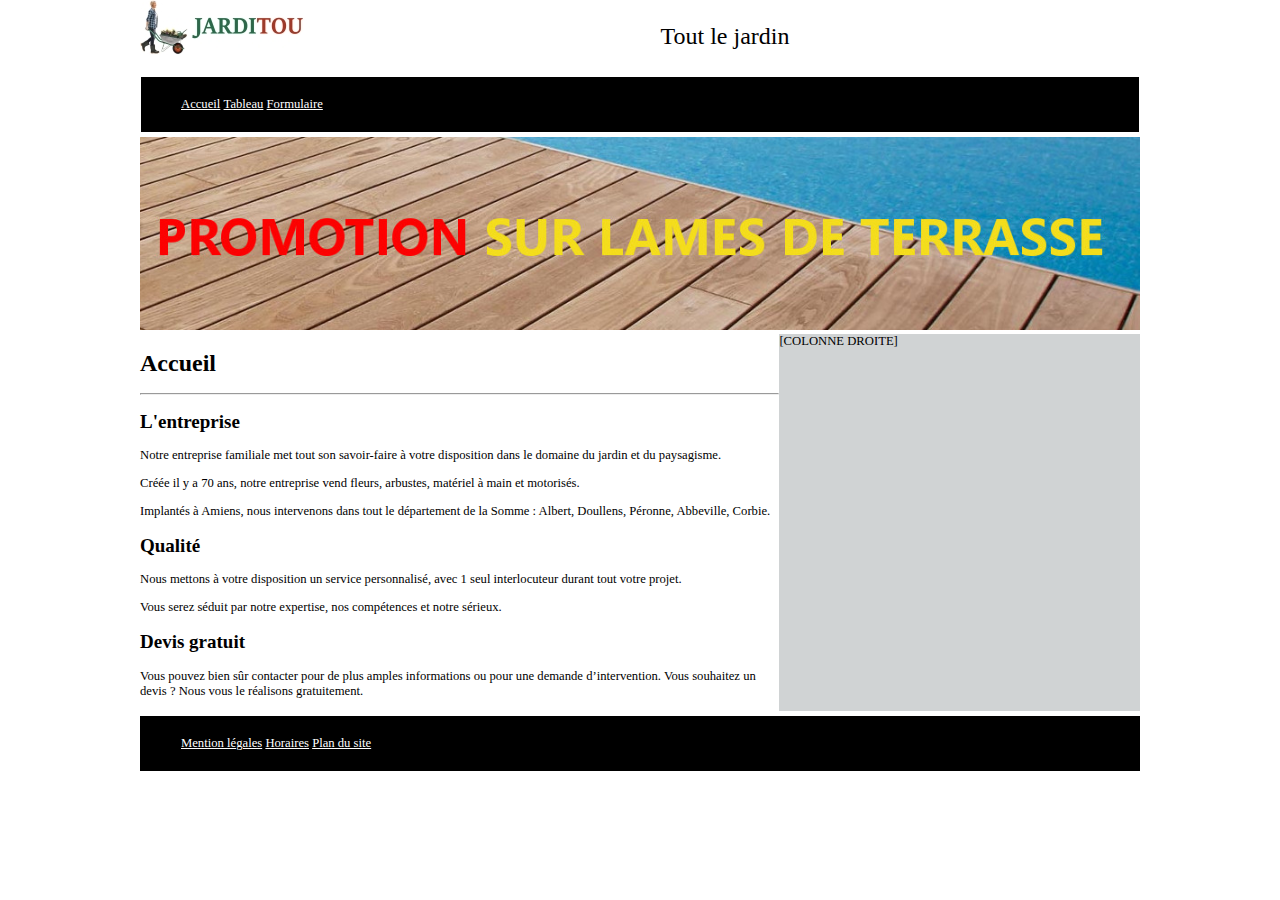
<file: index.html>
<!DOCTYPE html>
<html lang="fr">

<head>
    <meta charset="utf-8">
    <meta name="viewport" content="width=device-width, initial-scale=1, shrink-to-fit=no">
    <meta http-equiv="X-UA-Compatible" content="ie=edge">
    <meta name="Jarditou" content="Jarditou" />
    <title>Jarditou</title>
    <link rel="stylesheet" href="feuilledestyle.css">
</head>

<body>
    <nav>
        <div class="box">
            <div><img src="images/jarditou_logo.jpg" alt="Logo Jarditou" id="jarditoulogo" title="Logo Jarditou"> </div>
            <div class="slogan">Tout le jardin</div>
        </div>
        <ul>
            <li><a href="index.html" title="Accueil">Accueil</a></li>
            <li><a href="tableaucss.html" title="Tableau">Tableau</a></li>
            <li><a href="contactcss.html" title="Contact">Formulaire</a></li>
        </ul>
        <img src="images/promotion.jpg" alt="Affiche de promotion sur les lames de terrasse" id="imagepromotion" title="Affiche de promotion sur les lames de terrasse">
    </nav>
    <div class="box">
        <div>
            <section>
                <h1><b>Accueil</b></h1>
            </section>
            <hr>
            <section>
                <article>
                    <h2><b>L'entreprise</b></h2>
                    <p>Notre entreprise familiale met tout son savoir-faire à votre disposition dans le domaine du jardin et du paysagisme.</p>
                    <p>Créée il y a 70 ans, notre entreprise vend fleurs, arbustes, matériel à main et motorisés.</p>
                    <p>Implantés à Amiens, nous intervenons dans tout le département de la Somme : Albert, Doullens, Péronne, Abbeville, Corbie.</p>
                </article>
            </section>
            <section>
                <article>
                    <h2><b>Qualité</b></h2>
                    <p>Nous mettons à votre disposition un service personnalisé, avec 1 seul interlocuteur durant tout votre projet.</p>
                    <p>Vous serez séduit par notre expertise, nos compétences et notre sérieux.</p>

                </article>
                <article>
                    <h2><b>Devis gratuit</b></h2>
                    <p>Vous pouvez bien sûr contacter pour de plus amples informations ou pour une demande d’intervention. Vous souhaitez un devis ? Nous vous le réalisons gratuitement.</p>

                </article>
            </section>
        </div>
        <div class="colonnedroite">[COLONNE DROITE]</div>
    </div>
    <footer>
        <ul>
            <li><a href="#" title="mention legales">Mention l&eacute;gales</a></li>
            <li><a href="#" title="horaires">Horaires</a></li>
            <li><a href="#" title="plan du site">Plan du site</a></li>
        </ul>
    </footer>
</body>

</html>
</file>
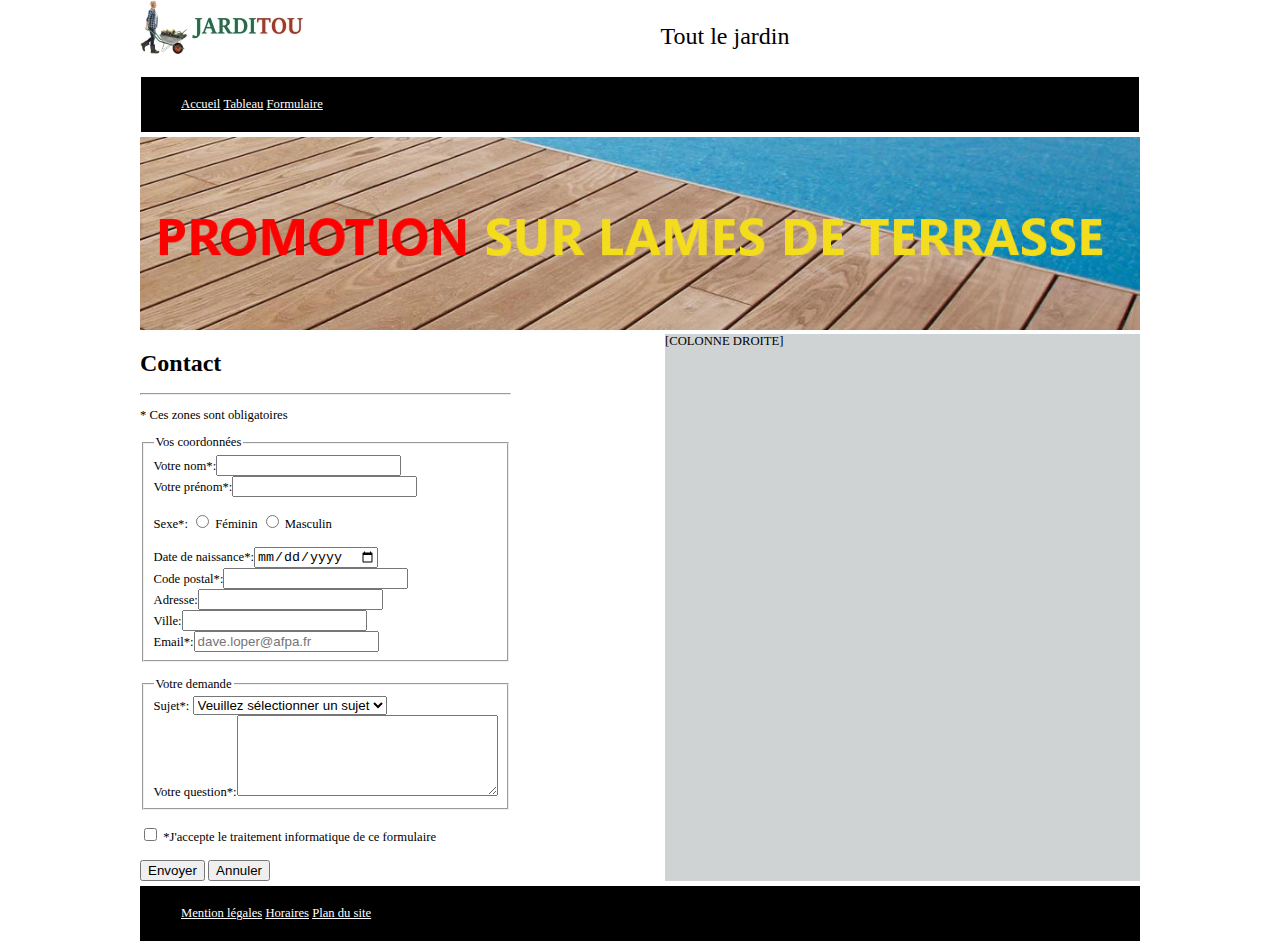
<file: contactcss.html>
<!DOCTYPE html>
<html lang="fr">

<head>
    <meta charset="utf-8">
    <meta name="viewport" content="width=device-width, initial-scale=1, shrink-to-fit=no">
    <meta http-equiv="X-UA-Compatible" content="ie=edge">
    <meta name="Jarditou" content="Jarditou" />
    <title>Jarditou</title>
    <link rel="stylesheet" href="feuilledestyle.css">
</head>

<body>
    <nav>
        <div class="box">
            <div><img src="images/jarditou_logo.jpg" alt="Logo Jarditou" id="jarditoulogo" title="Logo Jarditou"> </div>
            <div class="slogan">Tout le jardin</div>
        </div>
        <ul>
            <li><a href="index.html" title="Accueil">Accueil</a></li>
            <li><a href="tableaucss.html" title="Tableau">Tableau</a></li>
            <li><a href="contactcss.html" title="Contact">Formulaire</a></li>
        </ul>
        <img src="images/promotion.jpg" alt="Affiche de promotion sur les lames de terrasse" id="imagepromotion" title="Affiche de promotion sur les lames de terrasse">
    </nav>
    <div class="box">
        <div>
            <section>
                <h1><b>Contact</b></h1>
            </section>
            <hr>
            <p>* Ces zones sont obligatoires</p>
            <form action="http://bienvu.net/script.php" method="post" id="formulaire_contact">
                <fieldset>
                    <legend>Vos coordonn&eacute;es</legend>
                    <label for="nom">Votre nom*:</label><input type="text" name="nom" id="nom" required title="Entrez votre nom (que des caractères entre a et z)"><br>
                    <label for="prenom">Votre pr&eacute;nom*:</label><input type="text" name="prenom" id="prenom" required title="Entrez votre pr&eacute;nom (que des caractères entre a et z)"><br>
                    <br> Sexe*:
                    <input type="radio" name="sexe" value="Feminin"> F&eacute;minin
                    <input type="radio" name="sexe" value="Masculin"> Masculin <br>
                    <br>
                    <label for="date">Date de naissance*:</label><input type="date" name="ddn" id="date" required title="Entrez votre date de naissance"><br>
                    <label for="codepostal">Code postal*:</label><input type="text" name="codepostal" id="codepostal" required title="Entrez votre code postal"><br>
                    <label for="adresse">Adresse:</label><input type="text" name="adresse" id="adresse"><br>
                    <label for="ville">Ville:</label><input type="text" name="ville" id="ville"><br>
                    <label for="email">Email*:</label><input type="text" name="email" id="email" placeholder="dave.loper@afpa.fr" required title="Entrez votre adresse email">


                </fieldset>
                <br>
                <fieldset>
                    <legend>Votre demande</legend>
                    <label for="sujet">Sujet*:</label>
                    <select id="sujet"> 
    <option value="Veulliez selectionner un sujet" disabled selected > Veuillez s&eacute;lectionner un sujet</option>
    <option value="Mes commandes">Mes commandes</option>
    <option value="Question sur un produit">Question sur un produit</option>
    <option value="Reclamation">R&eacute;clamation</option>
    <option value="Autres">Autres</option>
</select><br> Votre question*:<textarea name="question" rows="5" cols="30" required title="Posez votre question"></textarea>

                </fieldset>
                <br>
                <input type="checkbox" value="J'accepte le traitement informatique de ce formulaire" required title="Cochez cette case pour continuer"> *J'accepte le traitement informatique de ce formulaire <br>
                <br>
                <input type="submit" value="Envoyer">
                <input type="reset" value="Annuler">
            </form>
        </div>
        <div class="colonnedroite">[COLONNE DROITE]</div>
    </div>
    <footer>
        <ul>
            <li><a href="#" title="mention legales">Mention l&eacute;gales</a></li>
            <li><a href="#" title="horaires">Horaires</a></li>
            <li><a href="#" title="plan du site">Plan du site</a></li>
        </ul>
    </footer>
</body>

</html>
</file>
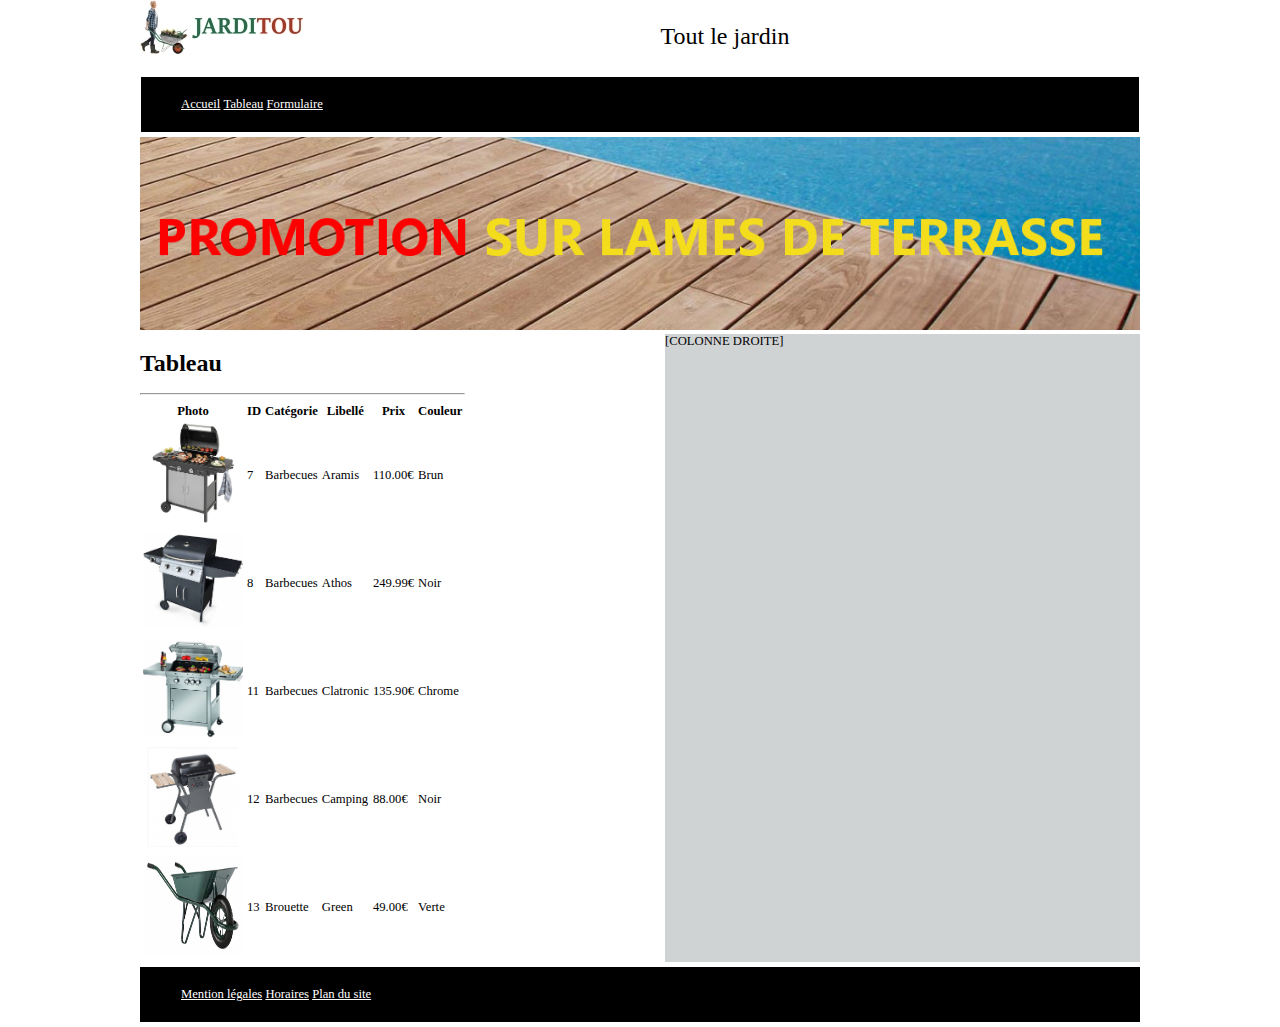
<file: tableaucss.html>
<!DOCTYPE html>
<html lang="fr">

<head>
    <meta charset="utf-8">
    <meta name="viewport" content="width=device-width, initial-scale=1, shrink-to-fit=no">
    <meta http-equiv="X-UA-Compatible" content="ie=edge">
    <meta name="Jarditou" content="Jarditou" />
    <title>Jarditou</title>
    <link rel="stylesheet" href="feuilledestyle.css">
</head>

<body>
    <nav>
        <div class="box">
            <div><img src="images/jarditou_logo.jpg" alt="Logo Jarditou" id="jarditoulogo" title="Logo Jarditou"> </div>
            <div class="slogan">Tout le jardin</div>
        </div>
        <ul>
            <li><a href="index.html" title="Accueil">Accueil</a></li>
            <li><a href="tableaucss.html" title="Tableau">Tableau</a></li>
            <li><a href="contactcss.html" title="Contact">Formulaire</a></li>
        </ul>
        <img src="images/promotion.jpg" alt="Affiche de promotion sur les lames de terrasse" id="imagepromotion" title="Affiche de promotion sur les lames de terrasse">
    </nav>
    <div class="box">
        <div>
            <section>
                <h1><b>Tableau</b></h1>
            </section>
            <hr>
            <table>
                <thead>
                    <tr>
                        <th>Photo</th>
                        <th>ID</th>
                        <th>Cat&eacute;gorie</th>
                        <th>Libell&eacute;</th>
                        <th>Prix</th>
                        <th>Couleur</th>
                    </tr>
                </thead>
                <tbody>
                    <tr>
                        <td><img src="jarditou_photos/7.jpg" height="100" width="100" alt="Barbecues Aramis" title="Barbecues Aramis"></td>
                        <td>7</td>
                        <td>Barbecues</td>
                        <td>Aramis</td>
                        <td>110.00&euro;</td>
                        <td>Brun</td>
                    </tr>
                    <tr>
                        <td><img src="jarditou_photos/8.jpg" height="100" width="100" alt="Barbecues Athos" title="Barbecues Athos"></td>
                        <td>8</td>
                        <td>Barbecues</td>
                        <td>Athos</td>
                        <td>249.99&euro;</td>
                        <td>Noir</td>
                    </tr>
                    <tr>
                        <td><img src="jarditou_photos/11.jpg" height="100" width="100" alt="Barbecues Clatronic" title="Barbecues Clatronic"></td>
                        <td>11</td>
                        <td>Barbecues</td>
                        <td>Clatronic</td>
                        <td>135.90&euro;</td>
                        <td>Chrome</td>
                    </tr>
                    <tr>
                        <td><img src="jarditou_photos/12.jpg" height="100" width="100" alt="Barbecues Camping" title="Barbecues Camping"></td>
                        <td>12</td>
                        <td>Barbecues</td>
                        <td>Camping</td>
                        <td>88.00&euro;</td>
                        <td>Noir</td>
                    </tr>
                    <tr>
                        <td><img src="jarditou_photos/13.jpg" height="100" width="100" alt="Brouette Green" title="Brouette Green"></td>
                        <td>13</td>
                        <td>Brouette</td>
                        <td>Green</td>
                        <td>49.00&euro;</td>
                        <td>Verte</td>
                    </tr>
                </tbody>
            </table>
        </div>
        <div class="colonnedroite">[COLONNE DROITE]</div>
    </div>
    <footer>
        <ul>
            <li><a href="#" title="mention legales">Mention l&eacute;gales</a></li>
            <li><a href="#" title="horaires">Horaires</a></li>
            <li><a href="#" title="plan du site">Plan du site</a></li>
        </ul>
    </footer>
</body>

</html>
</file>
<file: feuilledestyle.css>
body {
    font-family: 'Times New Roman', Times, serif;
    font-size: 9.5pt;
    max-width: 1000px;
    margin: auto;
}

#jarditoulogo {
    width: 100%;
    height: auto;
}

#imagepromotion {
    width: 100%;
    margin: auto;
    padding: auto;
}

ul {
    list-style-type: none;
    background-color: black;
    margin: 5px 1px 5px 1px;
    padding: 20px 40px 20px 40px;
    clear: both;
}

li {
    display: inline;
    list-style-type: none;
    border-color: #000000;
}

a {
    color: #FFFFFF;
}

h1 {
    font-size: x-large;
}

hr {
    background-color: #f9fbfc;
    color: #D0D3D4;
}

.box {
    display: flex;
    justify-content: space-between;
}

.slogan {
    margin-right: auto;
    margin-left: auto;
    font-size: x-large;
    line-height: 3em;
}

.colonnedroite {
    background-color: #D0D3D4;
    width: 475px;
}

footer {
    background-color: black;
}

@media screen and (max-width: 768px) {
    .colonnedroite {
        display: none;
    }
    li {
        display: block;
    }
    body {
        font-size: 20px;
    }
    .box {
        margin: 0px 20px 0px 20px;
    }
}
</file>
